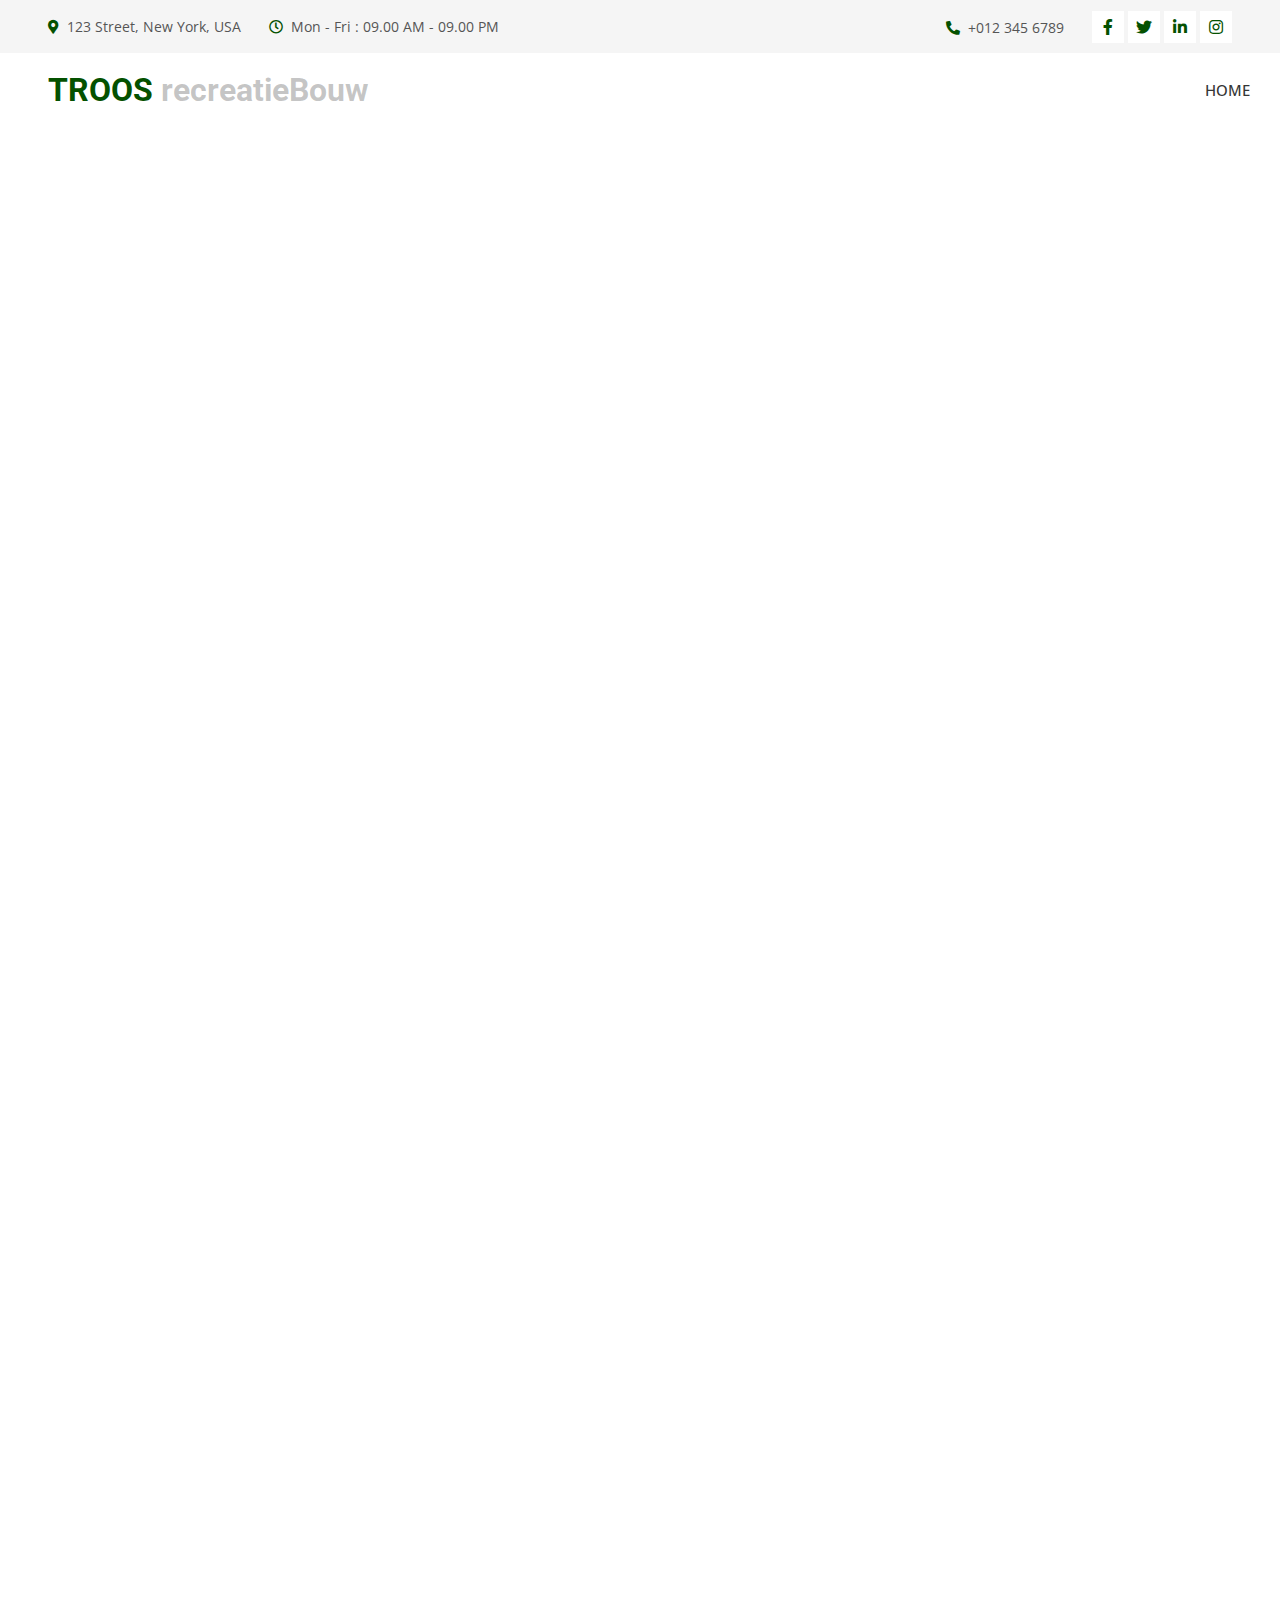
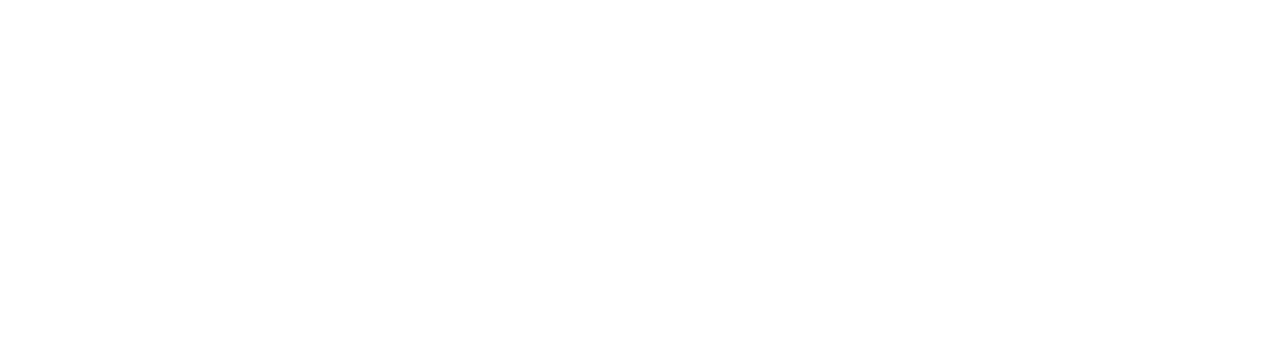
<file: contact.html>
<!DOCTYPE html>
<html lang="en">

<head>
    <meta charset="utf-8">
    <title>Woody - Carpenter Website Template</title>
    <meta content="width=device-width, initial-scale=1.0" name="viewport">
    <meta content="" name="keywords">
    <meta content="" name="description">

    <!-- Favicon -->
    <link href="img/favicon.ico" rel="icon">

    <!-- Google Web Fonts -->
    <link rel="preconnect" href="https://fonts.googleapis.com">
    <link rel="preconnect" href="https://fonts.gstatic.com" crossorigin>
    <link href="https://fonts.googleapis.com/css2?family=Open+Sans:wght@400;500&family=Roboto:wght@500;700;900&display=swap" rel="stylesheet"> 

    <!-- Icon Font Stylesheet -->
    <link href="https://cdnjs.cloudflare.com/ajax/libs/font-awesome/5.10.0/css/all.min.css" rel="stylesheet">
    <link href="https://cdn.jsdelivr.net/npm/bootstrap-icons@1.4.1/font/bootstrap-icons.css" rel="stylesheet">

    <!-- Libraries Stylesheet -->
    <link href="lib/animate/animate.min.css" rel="stylesheet">
    <link href="lib/owlcarousel/assets/owl.carousel.min.css" rel="stylesheet">
    <link href="lib/lightbox/css/lightbox.min.css" rel="stylesheet">

    <!-- Customized Bootstrap Stylesheet -->
    <link href="css/bootstrap.min.css" rel="stylesheet">

    <!-- Template Stylesheet -->
    <link href="css/style.css" rel="stylesheet">
</head>

<body>
    <!-- Spinner Start -->
    <div id="spinner" class="show bg-white position-fixed translate-middle w-100 vh-100 top-50 start-50 d-flex align-items-center justify-content-center">
        <div class="spinner-grow text-primary" style="width: 3rem; height: 3rem;" role="status">
            <span class="sr-only">Loading...</span>
        </div>
    </div>
    <!-- Spinner End -->


    <!-- Topbar Start -->
    <div class="container-fluid bg-light p-0">
        <div class="row gx-0 d-none d-lg-flex">
            <div class="col-lg-7 px-5 text-start">
                <div class="h-100 d-inline-flex align-items-center py-3 me-4">
                    <small class="fa fa-map-marker-alt text-primary me-2"></small>
                    <small>123 Street, New York, USA</small>
                </div>
                <div class="h-100 d-inline-flex align-items-center py-3">
                    <small class="far fa-clock text-primary me-2"></small>
                    <small>Mon - Fri : 09.00 AM - 09.00 PM</small>
                </div>
            </div>
            <div class="col-lg-5 px-5 text-end">
                <div class="h-100 d-inline-flex align-items-center py-3 me-4">
                    <small class="fa fa-phone-alt text-primary me-2"></small>
                    <small>+012 345 6789</small>
                </div>
                <div class="h-100 d-inline-flex align-items-center">
                    <a class="btn btn-sm-square bg-white text-primary me-1" href=""><i class="fab fa-facebook-f"></i></a>
                    <a class="btn btn-sm-square bg-white text-primary me-1" href=""><i class="fab fa-twitter"></i></a>
                    <a class="btn btn-sm-square bg-white text-primary me-1" href=""><i class="fab fa-linkedin-in"></i></a>
                    <a class="btn btn-sm-square bg-white text-primary me-0" href=""><i class="fab fa-instagram"></i></a>
                </div>
            </div>
        </div>
    </div>
    <!-- Topbar End -->


    <!-- Navbar Start -->
    <nav class="navbar navbar-expand-lg bg-white navbar-light sticky-top p-0">
        <a href="index.html" class="navbar-brand d-flex align-items-center px-4 px-lg-5">
            <h2 class="m-0 text-primary companyName">TROOS <span>recreatieBouw</span></h2>
        </a>
        <button type="button" class="navbar-toggler me-4" data-bs-toggle="collapse" data-bs-target="#navbarCollapse">
            <span class="navbar-toggler-icon"></span>
        </button>
        <div class="collapse navbar-collapse" id="navbarCollapse">
            <div class="navbar-nav ms-auto p-4 p-lg-0">
                <a href="index.html" class="nav-item nav-link">Home</a>
                </div>

            </div>

        </div>
    </nav>
    <!-- Navbar End -->

    <!-- Contact Start -->
    <iframe src="https://docs.google.com/forms/d/e/1FAIpQLSegUNUbT3zuX66XceXtlglOCbIRlVtBiNzhurd0APF86rbmYw/viewform?embedded=true" width="100%" height="1300px" frameborder="0" marginheight="0" marginwidth="0" style="padding-top:3vh;">Laden…</iframe>
    <!-- Contact End -->

<!-- Footer Start -->
<div class="container-fluid bg-dark text-light footer mt-5 pt-5 wow fadeIn" data-wow-delay="0.1s">
    <div class="container py-5">
        <div class="row g-5">
            <div class="col-lg-3 col-md-6">
                <h4 class="text-light mb-4">Contact</h4>
                <!-- <p class="mb-2"><i class="fa fa-map-marker-alt me-3"></i>operating throughout the Netherlands</p> -->
                <p class="mb-2" style="font-size:x-large;"><i class="fa fa-phone-alt me-3"></i><br>+31(6)10334563</p>
                <p class="mb-2" style="font-size:x-large;"><i class="fa fa-envelope me-3"></i><br>troosbouw@gmail.com</p>
                <div class="d-flex pt-2">
                    <a class="btn btn-outline-light btn-social" href=""><i class="fab fa-twitter"></i></a>
                    <a class="btn btn-outline-light btn-social" href=""><i class="fab fa-facebook-f"></i></a>
                    <a class="btn btn-outline-light btn-social" href=""><i class="fab fa-youtube"></i></a>
                    <a class="btn btn-outline-light btn-social" href=""><i class="fab fa-linkedin-in"></i></a>
                </div>
            </div>
            <div class="col-lg-3 col-md-6">
                <a class="btn btn-link" href="">Terms & Condition</a>
            </div>
            <div class="col-lg-3 col-md-6">
                <img style="width:100%;" src="img/about page 1/TROOS1.png" > 
            </div>

            <!-- <div class="col-lg-3 col-md-6">
                <h4 class="text-light mb-4">Newsletter</h4>
                <p>Keep informed. 4 emails per year </p>
                <div class="position-relative mx-auto" style="max-width: 400px;">
                    <input class="form-control border-0 w-100 py-3 ps-4 pe-5" type="text" placeholder="Your email">
                    <button type="button" class="btn btn-primary py-2 position-absolute top-0 end-0 mt-2 me-2">SignUp</button>
                </div>
            </div> -->
        </div>
    </div>
    <div class="container">
        <div class="copyright">
            <div class="row">
                <div class="col-md-6 text-center text-md-start mb-3 mb-md-0">
                    &copy; <a class="border-bottom" href="#">TroosBouw</a>, All Right Reserved.
                </div>
                <div class="col-md-6 text-center text-md-end">
                    <!--/*** This template is free as long as you keep the footer author’s credit link/attribution link/backlink. If you'd like to use the template without the footer author’s credit link/attribution link/backlink, you can purchase the Credit Removal License from "https://htmlcodex.com/credit-removal". Thank you for your support. ***/-->
                    Designed By <a class="border-bottom" href="https://htmlcodex.com">HTML Codex</a>
                </div>
            </div>
        </div>
    </div>
</div>
<!-- Footer End -->

    <!-- JavaScript Libraries -->
    <script src="https://code.jquery.com/jquery-3.4.1.min.js"></script>
    <script src="https://cdn.jsdelivr.net/npm/bootstrap@5.0.0/dist/js/bootstrap.bundle.min.js"></script>
    <script src="lib/wow/wow.min.js"></script>
    <script src="lib/easing/easing.min.js"></script>
    <script src="lib/waypoints/waypoints.min.js"></script>
    <script src="lib/counterup/counterup.min.js"></script>
    <script src="lib/owlcarousel/owl.carousel.min.js"></script>

    <!-- Template Javascript -->
    <script src="js/main.js"></script>
</body>

</html>
</file>
<file: css/style.css>
/********** Template CSS **********/
:root {
    --primary: #045100;
    --light: #F5F5F5;
    --dark: #353535;
}

.fw-medium {
    font-weight: 500 !important;
}

.fw-bold {
    font-weight: 700 !important;
}

.fw-black {
    font-weight: 900 !important;
}

.back-to-top {
    position: fixed;
    display: none;
    right: 45px;
    bottom: 45px;
    z-index: 99;
}

.centeredText{
    position:absolute; 
    z-index: 2; 
    left:50%;top:50%;
    translate:-50% -50%;
}

.companyName span
{
    color: rgba(72, 72, 72, 0.318);
}

/*** Spinner ***/
#spinner {
    opacity: 0;
    visibility: hidden;
    transition: opacity .5s ease-out, visibility 0s linear .5s;
    z-index: 99999;
}

#spinner.show {
    transition: opacity .5s ease-out, visibility 0s linear 0s;
    visibility: visible;
    opacity: 1;
}


/*** Button ***/
.btn {
    font-weight: 500;
    transition: .5s;
    padding-top:20px;
    text-align: center;
    margin:auto;
}

.btn.btn-primary,
.btn.btn-secondary {
    color: #FFFFFF;
}

.btn-square {
    width: 38px;
    height: 38px;
}

.btn-sm-square {
    width: 32px;
    height: 32px;
}

.btn-lg-square {
    width: 48px;
    height: 48px;
}

.btn-square,
.btn-sm-square,
.btn-lg-square {
    padding: 0;
    display: flex;
    align-items: center;
    justify-content: center;
    font-weight: normal;
}

/*** Navbar ***/
.navbar .dropdown-toggle::after {
    border: none;
    content: "\f107";
    font-family: "Font Awesome 5 Free";
    font-weight: 900;
    vertical-align: middle;
    margin-left: 8px;
}

.navbar-light .navbar-nav .nav-link {
    margin-right: 30px;
    padding: 25px 0;
    color: #FFFFFF;
    font-size: 15px;
    font-weight: 500;
    text-transform: uppercase;
    outline: none;
}

.navbar-light .navbar-nav .nav-link:hover,
.navbar-light .navbar-nav .nav-link.active {
    color: var(--primary);
}

@media (max-width: 991.98px) {
    .navbar-light .navbar-nav .nav-link  {
        margin-right: 0;
        padding: 10px 0;
    }

    .navbar-light .navbar-nav {
        border-top: 1px solid #EEEEEE;
    }
}

.navbar-light .navbar-brand,
.navbar-light a.btn {
    height: 75px;
}

.navbar-light .navbar-nav .nav-link {
    color: var(--dark);
    font-weight: 500;
}

.navbar-light.sticky-top {
    top: -100px;
    transition: .5s;
}

@media (min-width: 992px) {
    .navbar .nav-item .dropdown-menu {
        display: block;
        border: none;
        margin-top: 0;
        top: 150%;
        opacity: 0;
        visibility: hidden;
        transition: .5s;
    }

    .navbar .nav-item:hover .dropdown-menu {
        top: 100%;
        visibility: visible;
        transition: .5s;
        opacity: 1;
    }
}


/*** Header ***/
@media (max-width: 768px) {
    .header-carousel .owl-carousel-item {
        position: relative;
        min-height: 500px;
    }
    
    .header-carousel .owl-carousel-item img {
        position: absolute;
        width: 100%;
        height: 100%;
        object-fit: cover;
    }

    .header-carousel .owl-carousel-item h5,
    .header-carousel .owl-carousel-item p {
        font-size: 14px !important;
        font-weight: 400 !important;
    }

    .header-carousel .owl-carousel-item h1 {
        font-size: 30px;
        font-weight: 600;
    }
}

.header-carousel .owl-nav {
    position: absolute;
    width: 500px;
    height: 45px;
    bottom: 30px;
    left: 50%;
    transform: translateX(-50%);
    display: flex;
    justify-content: space-between;
}

.header-carousel .owl-nav .owl-prev,
.header-carousel .owl-nav .owl-next {
    width: 45px;
    height: 45px;
    display: flex;
    align-items: center;
    justify-content: center;
    color: #FFFFFF;
    background: transparent;
    border: 1px solid #FFFFFF;
    font-size: 22px;
    transition: .5s;
}

.header-carousel .owl-nav .owl-prev:hover,
.header-carousel .owl-nav .owl-next:hover {
    background: var(--primary);
    border-color: var(--primary);
}

.header-carousel .owl-dots {
    position: absolute;
    height: 45px;
    bottom: 30px;
    left: 50%;
    transform: translateX(-50%);
    display: flex;
    align-items: center;
    justify-content: center;
}

.header-carousel .owl-dot {
    position: relative;
    display: inline-block;
    margin: 0 5px;
    width: 15px;
    height: 15px;
    background: transparent;
    border: 1px solid #FFFFFF;
    transition: .5s;
}

.header-carousel .owl-dot::after {
    position: absolute;
    content: "";
    width: 5px;
    height: 5px;
    top: 4px;
    left: 4px;
    background: transparent;
    border: 1px solid #FFFFFF;
}

.header-carousel .owl-dot.active {
    background: var(--primary);
    border-color: var(--primary);
}

.page-header {
    background: linear-gradient(rgba(53, 53, 53, .7), rgba(53, 53, 53, .7)), url(../img/carousel-1.jpg) center center no-repeat;
    background-size: cover;
}

.breadcrumb-item + .breadcrumb-item::before {
    color: var(--light);
}


/*** Section Title ***/
.section-title h1 {
    position: relative;
    display: inline-block;
    padding: 0 60px;
}

.section-title.text-start h1 {
    padding-left: 0;
}

.section-title h1::before,
.section-title h1::after {
    position: absolute;
    content: "";
    width: 45px;
    height: 5px;
    bottom: 0;
    background: var(--dark);
}

.section-title h1::before {
    left: 0;
}

.section-title h1::after {
    right: 0;
}

.section-title.text-start h1::before {
    display: none;
}


/*** About ***/
@media (min-width: 992px) {
    .container.about {
        max-width: 100% !important;
    }

    .about-text  {
        padding-right: calc(((100% - 960px) / 2) + .75rem);
    }
}

@media (min-width: 1200px) {
    .about-text  {
        padding-right: calc(((100% - 1140px) / 2) + .75rem);
    }
}

@media (min-width: 1400px) {
    .about-text  {
        padding-right: calc(((100% - 1320px) / 2) + .75rem);
    }
}


/*** Service ***/
.service-item img {
    transition: .5s;
}

.service-item:hover img {
    transform: scale(1.1);
}


/*** Feature ***/
@media (min-width: 992px) {
    .container.feature {
        max-width: 100% !important;
    }

    .feature-text  {
        padding-left: calc(((100% - 960px) / 2) + .75rem);
    }
}

@media (min-width: 1200px) {
    .feature-text  {
        padding-left: calc(((100% - 1140px) / 2) + .75rem);
    }
}

@media (min-width: 1400px) {
    .feature-text  {
        padding-left: calc(((100% - 1320px) / 2) + .75rem);
    }
}


/*** Project Portfolio ***/
#portfolio-flters li {
    display: inline-block;
    font-weight: 500;
    color: var(--dark);
    cursor: pointer;
    transition: .5s;
    border-bottom: 2px solid transparent;
}

#portfolio-flters li:hover,
#portfolio-flters li.active {
    color: var(--primary);
    border-color: var(--primary);
}

.portfolio-item img {
    transition: .5s;
}

.portfolio-item:hover img {
    transform: scale(1.1);
}

.portfolio-item .portfolio-overlay {
    position: absolute;
    display: flex;
    align-items: center;
    justify-content: center;
    width: 0;
    height: 0;
    bottom: 0;
    left: 50%;
    background: rgba(53, 53, 53, .7);
    transition: .5s;
}

.portfolio-item:hover .portfolio-overlay {
    width: 100%;
    height: 100%;
    left: 0;
}

.portfolio-item .portfolio-overlay .btn {
    opacity: 0;
}

.portfolio-item:hover .portfolio-overlay .btn {
    opacity: 1;
}


/*** Quote ***/
@media (min-width: 992px) {
    .container.quote {
        max-width: 100% !important;
    }

    .quote-text  {
        padding-right: calc(((100% - 960px) / 2) + .75rem);
    }
}

@media (min-width: 1200px) {
    .quote-text  {
        padding-right: calc(((100% - 1140px) / 2) + .75rem);
    }
}

@media (min-width: 1400px) {
    .quote-text  {
        padding-right: calc(((100% - 1320px) / 2) + .75rem);
    }
}


/*** Team ***/
.team-item img {
    transition: .5s;
}

.team-item:hover img {
    transform: scale(1.1);
}

.team-item .team-social {
    position: absolute;
    width: 38px;
    top: 50%;
    left: -38px;
    transform: translateY(-50%);
    display: flex;
    flex-direction: column;
    background: #FFFFFF;
    transition: .5s;
}

.team-item .team-social .btn {
    color: var(--primary);
    background: #FFFFFF;
}

.team-item .team-social .btn:hover {
    color: #FFFFFF;
    background: var(--primary);
}

.team-item:hover .team-social {
    left: 0;
}


/*** Testimonial ***/
.testimonial-carousel::before {
    position: absolute;
    content: "";
    top: 0;
    left: 0;
    height: 100%;
    width: 0;
    background: linear-gradient(to right, rgba(255, 255, 255, 1) 0%, rgba(255, 255, 255, 0) 100%);
    z-index: 1;
}

.testimonial-carousel::after {
    position: absolute;
    content: "";
    top: 0;
    right: 0;
    height: 100%;
    width: 0;
    background: linear-gradient(to left, rgba(255, 255, 255, 1) 0%, rgba(255, 255, 255, 0) 100%);
    z-index: 1;
}

@media (min-width: 768px) {
    .testimonial-carousel::before,
    .testimonial-carousel::after {
        width: 200px;
    }
}

@media (min-width: 992px) {
    .testimonial-carousel::before,
    .testimonial-carousel::after {
        width: 300px;
    }
}

.testimonial-carousel .owl-item .testimonial-text {
    border: 5px solid var(--light);
    transform: scale(.8);
    transition: .5s;
}

.testimonial-carousel .owl-item.center .testimonial-text {
    transform: scale(1);
}

.testimonial-carousel .owl-nav {
    position: absolute;
    width: 350px;
    top: 10px;
    left: 50%;
    transform: translateX(-50%);
    display: flex;
    justify-content: space-between;
    opacity: 0;
    transition: .5s;
    z-index: 1;
}

.testimonial-carousel:hover .owl-nav {
    width: 300px;
    opacity: 1;
}

.testimonial-carousel .owl-nav .owl-prev,
.testimonial-carousel .owl-nav .owl-next {
    position: relative;
    color: var(--primary);
    font-size: 45px;
    transition: .5s;
}

.testimonial-carousel .owl-nav .owl-prev:hover,
.testimonial-carousel .owl-nav .owl-next:hover {
    color: var(--dark);
}


/*** Contact ***/
@media (min-width: 992px) {
    .container.contact {
        max-width: 100% !important;
    }

    .contact-text  {
        padding-left: calc(((100% - 960px) / 2) + .75rem);
    }
}

@media (min-width: 1200px) {
    .contact-text  {
        padding-left: calc(((100% - 1140px) / 2) + .75rem);
    }
}

@media (min-width: 1400px) {
    .contact-text  {
        padding-left: calc(((100% - 1320px) / 2) + .75rem);
    }
}


/*** Footer ***/
.footer {
    background: linear-gradient(rgba(53, 53, 53, .7), rgba(53, 53, 53, .7)), url(../img/footer.jpg) center center no-repeat;
    background-size: cover;
}

.footer .btn.btn-social {
    margin-right: 5px;
    width: 35px;
    height: 35px;
    display: flex;
    align-items: center;
    justify-content: center;
    color: var(--light);
    border: 1px solid #FFFFFF;
    transition: .3s;
}

.footer .btn.btn-social:hover {
    color: var(--primary);
}

#topBarText{
    padding-left:10vw;
    padding-right:10vw;
}

.footer .btn.btn-link {
    display: block;
    margin-bottom: 5px;
    padding: 0;
    text-align: left;
    color: #FFFFFF;
    font-size: 15px;
    font-weight: normal;
    text-transform: capitalize;
    transition: .3s;
}

.footer .btn.btn-link::before {
    position: relative;
    content: "\f105";
    font-family: "Font Awesome 5 Free";
    font-weight: 900;
    margin-right: 10px;
}

mark{
    color:black;
    background-color: white;
}

#brochure{
    color:rgb(255, 255, 255);
}

#brochure:hover{
    color:blue;
}

#clickMe{
    
    padding-left:4.5vw;
    top: 80vh;
    height:6vh;
}

.visionImage{
    width:10%;
    height:10;
    padding:0;margin:0;
}

.footer .btn.btn-link:hover {
    color: var(--primary);
    letter-spacing: 1px;
    box-shadow: none;
}

.footer .copyright {
    padding: 25px 0;
    font-size: 15px;
    border-top: 1px solid rgba(256, 256, 256, .1);
}

.footer .copyright a {
    color: var(--light);
}

.footer .copyright a:hover {
    color: var(--primary);
}
</file>
